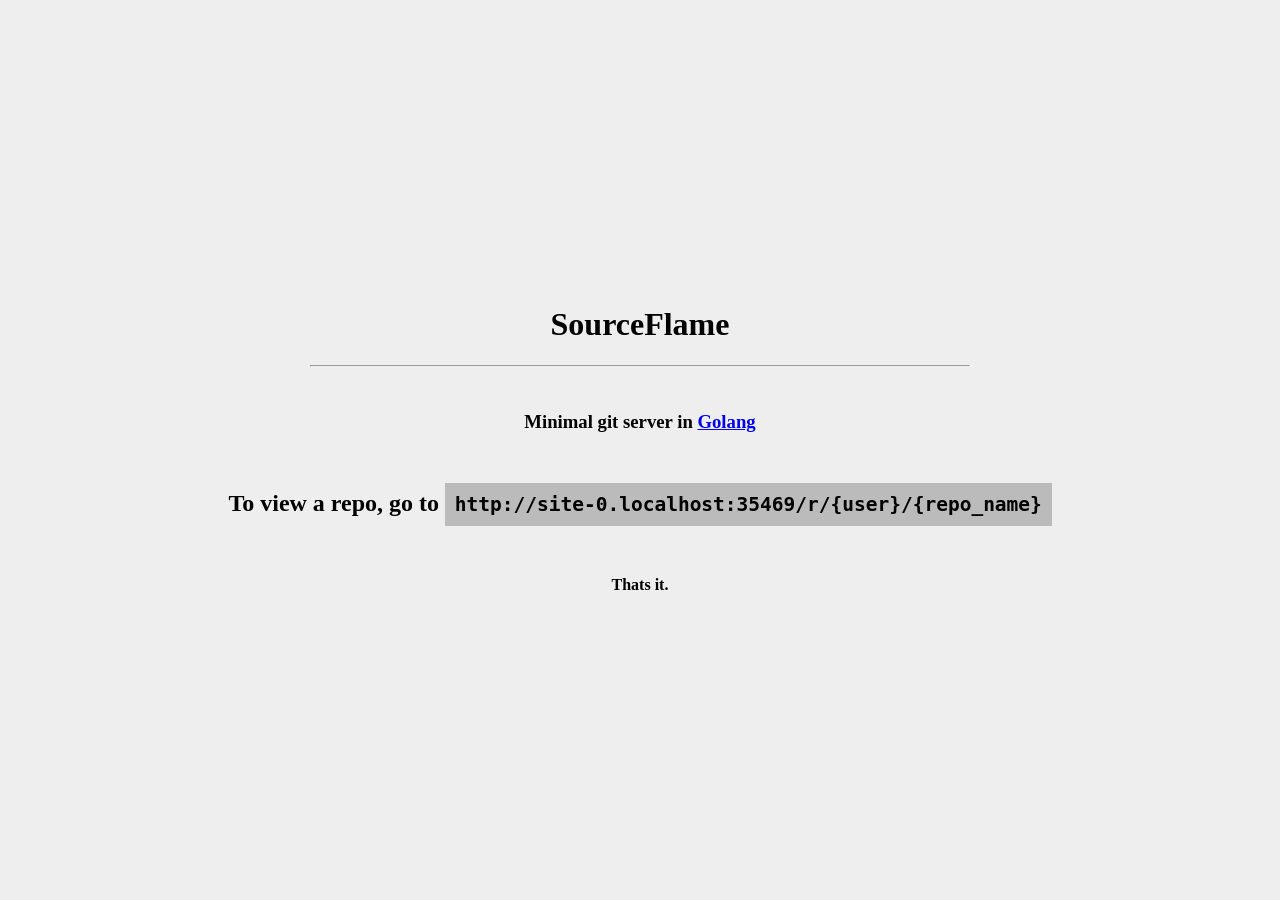
<file: internal/frontend/home/index.html>
<!DOCTYPE html>
<html lang="en">

<head>
  <title>SourceFlame</title>

  <link rel="stylesheet" href="styles.css">
  <script src="script.js"></script>

  <meta charset="utf-8">
  <meta name="viewport" content="width=device-width, initial-scale=1">
</head>

<body>
  <div>
    <h1>SourceFlame</h1>
    <hr>
    <br>

    <h3>Minimal git server in <a href="https://go.dev" target="_blank">Golang</a></h3>
    <br>
    <h2>To view a repo, go to <code id="repo-link-schema"></code></h2>
    <br>
    <h4>Thats it.</h4>
  </div>
</body>

</html>
</file>
<file: internal/frontend/home/styles.css>
:root {
  color-scheme: light dark;
  background-color: var(--pri-col);
}

html {
  overscroll-behavior: none;
}

body {
  text-align: center;
  display: flex;
  align-items: center;
  justify-content: center;
  margin: 0px;
  height: 100vh;
  width: 100%;
}

code {
  background-color: var(--sec-col);
  padding: 0.5em;
}

hr {
  max-width: 80%;
}

@media (prefers-color-scheme: dark) {
  :root {
    --pri-col: #171717;
    --sec-col: #1f1f1f;
  }
}

@media (prefers-color-scheme: light) {
  :root {
    --sec-col: #bbb;
    --pri-col: #eee;
  }
}
</file>
